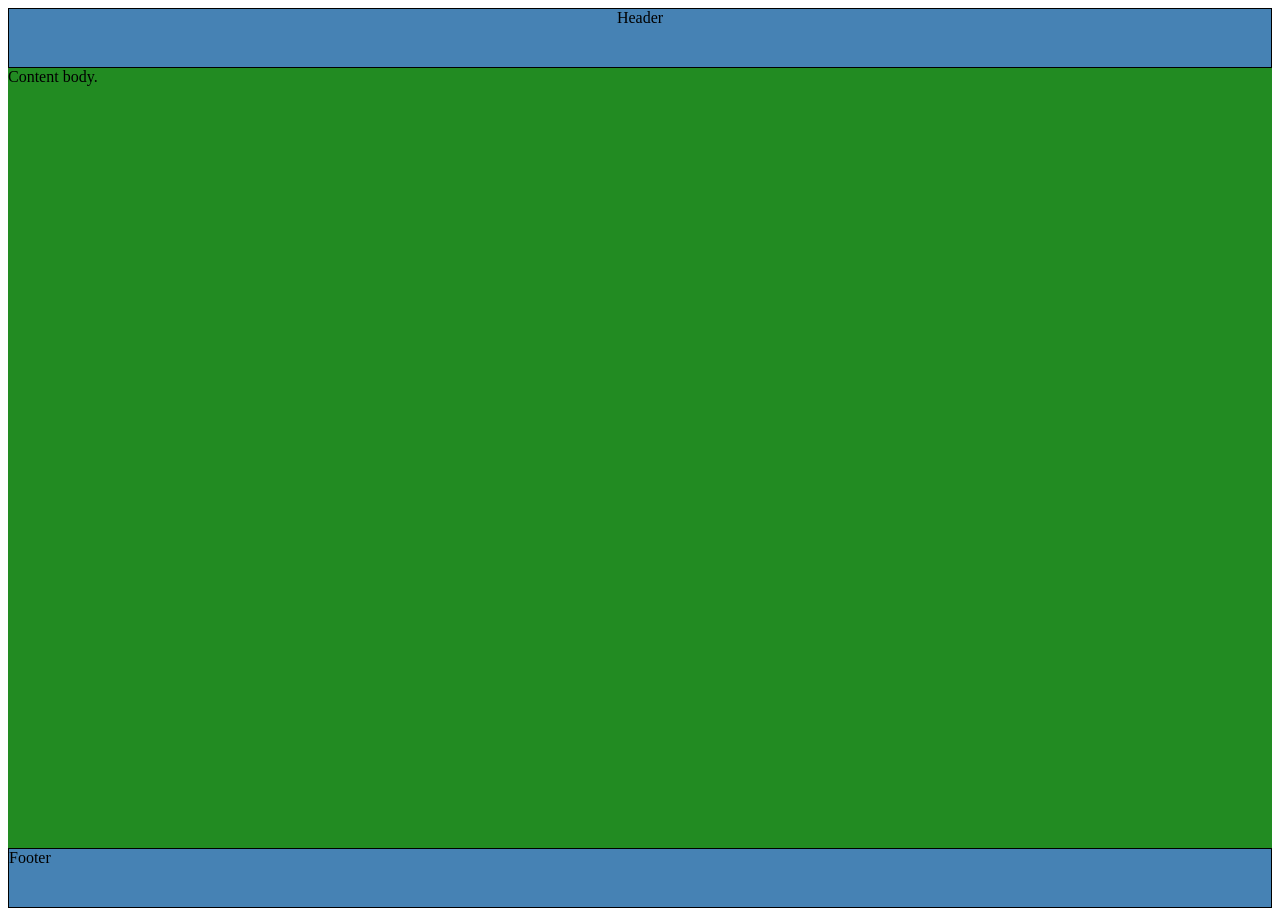
<file: Ex9b/index.html>
<HTML>
  <HEAD>
    <link rel="stylesheet" href="style.css">
  </HEAD>
  <BODY>
    <DIV class="container">
      <DIV class="header">
        Header
      </DIV>
      <DIV class="content-body">
        Content body.
      </DIV>
      <DIV class="footer">
        Footer
      </DIV>
    </DIV>
    
  </BODY>
</HTML>
</file>
<file: Ex9b/style.css>
html,
body,
.container {
  display: grid;
  height: 100vh;
  grid-template-rows: 60px 1fr 60px;
}

.header {
  text-align: center;
}

.content-body {
  background-color: forestgreen;
  margin: 0;
  padding: 0;
  overflow-y: auto;
}

.footer {
  text-align: left;
}


/* This is a fixed size formatting approach on the header, footer, and body */
.header,
.footer {
  background: steelblue;
  border: 1px solid black;
  box-sizing: border-box;
  margin: 0;
  padding: 0;
}
</file>
